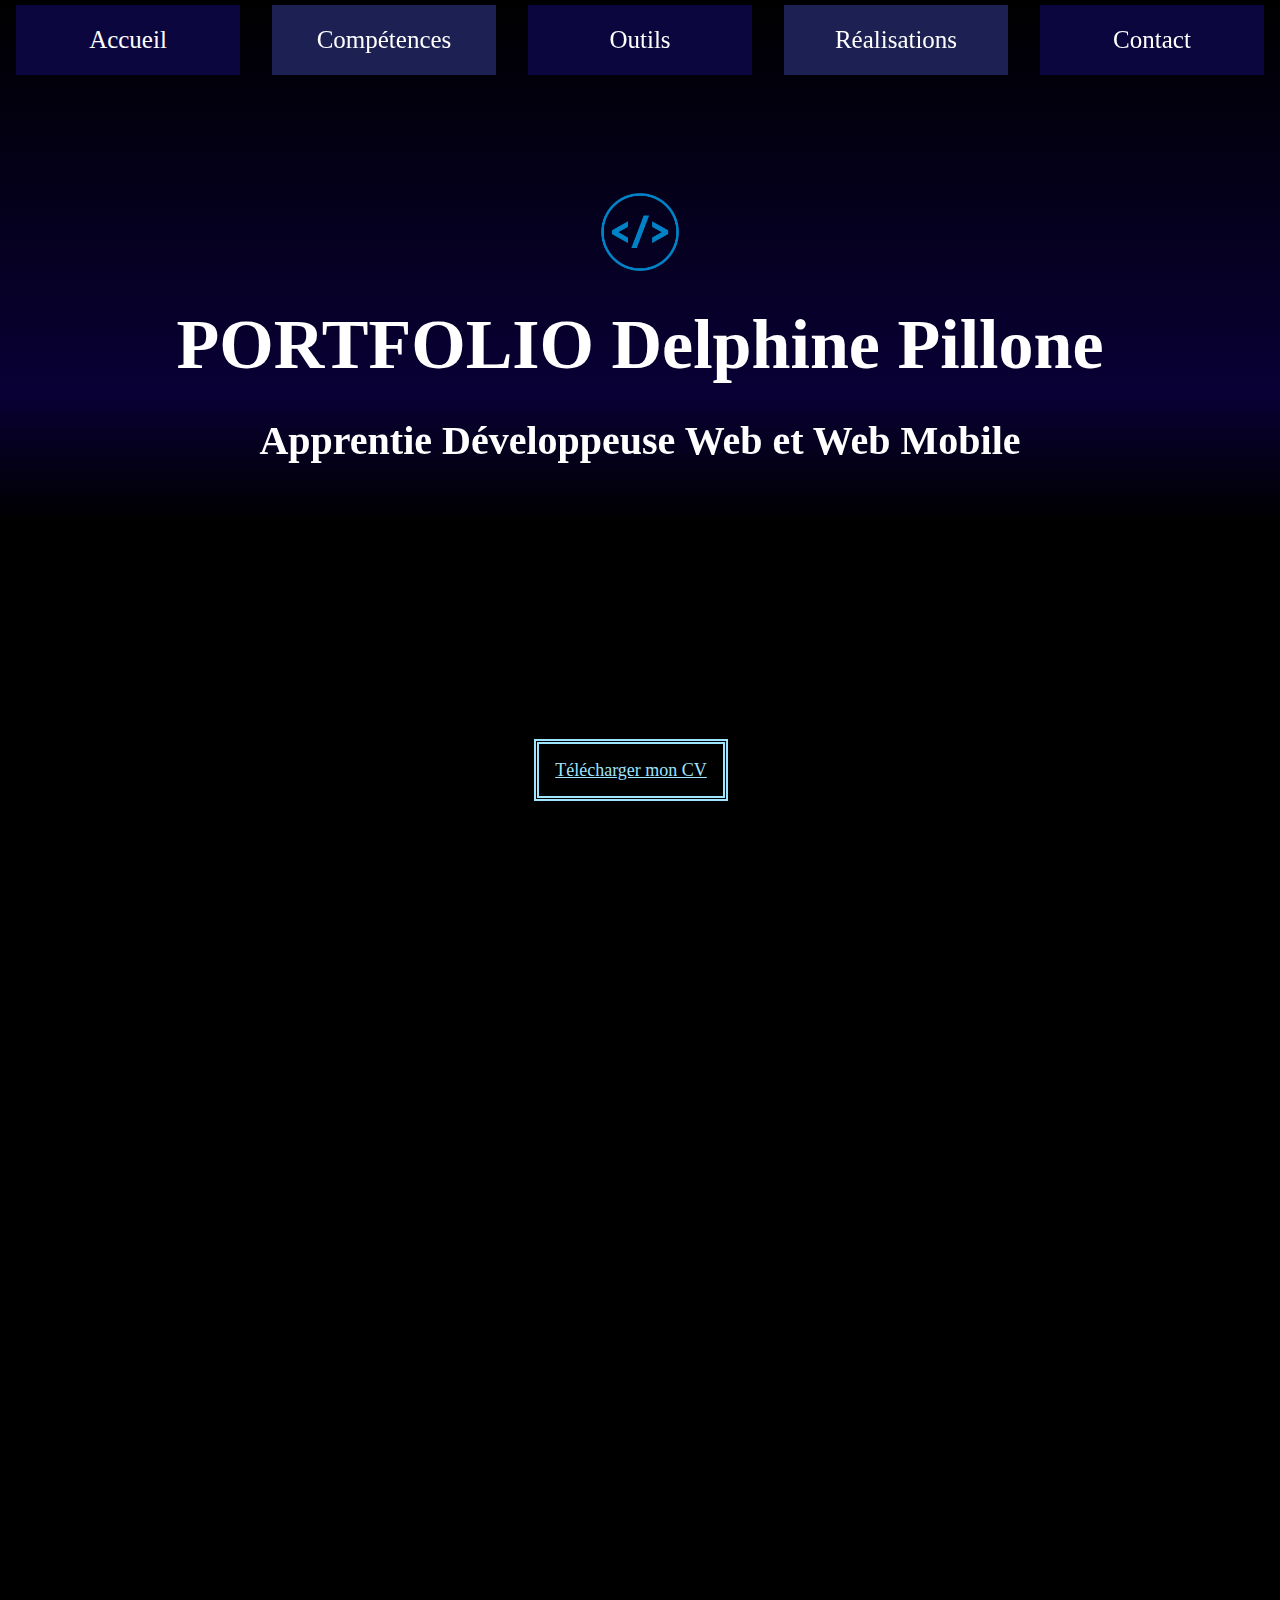
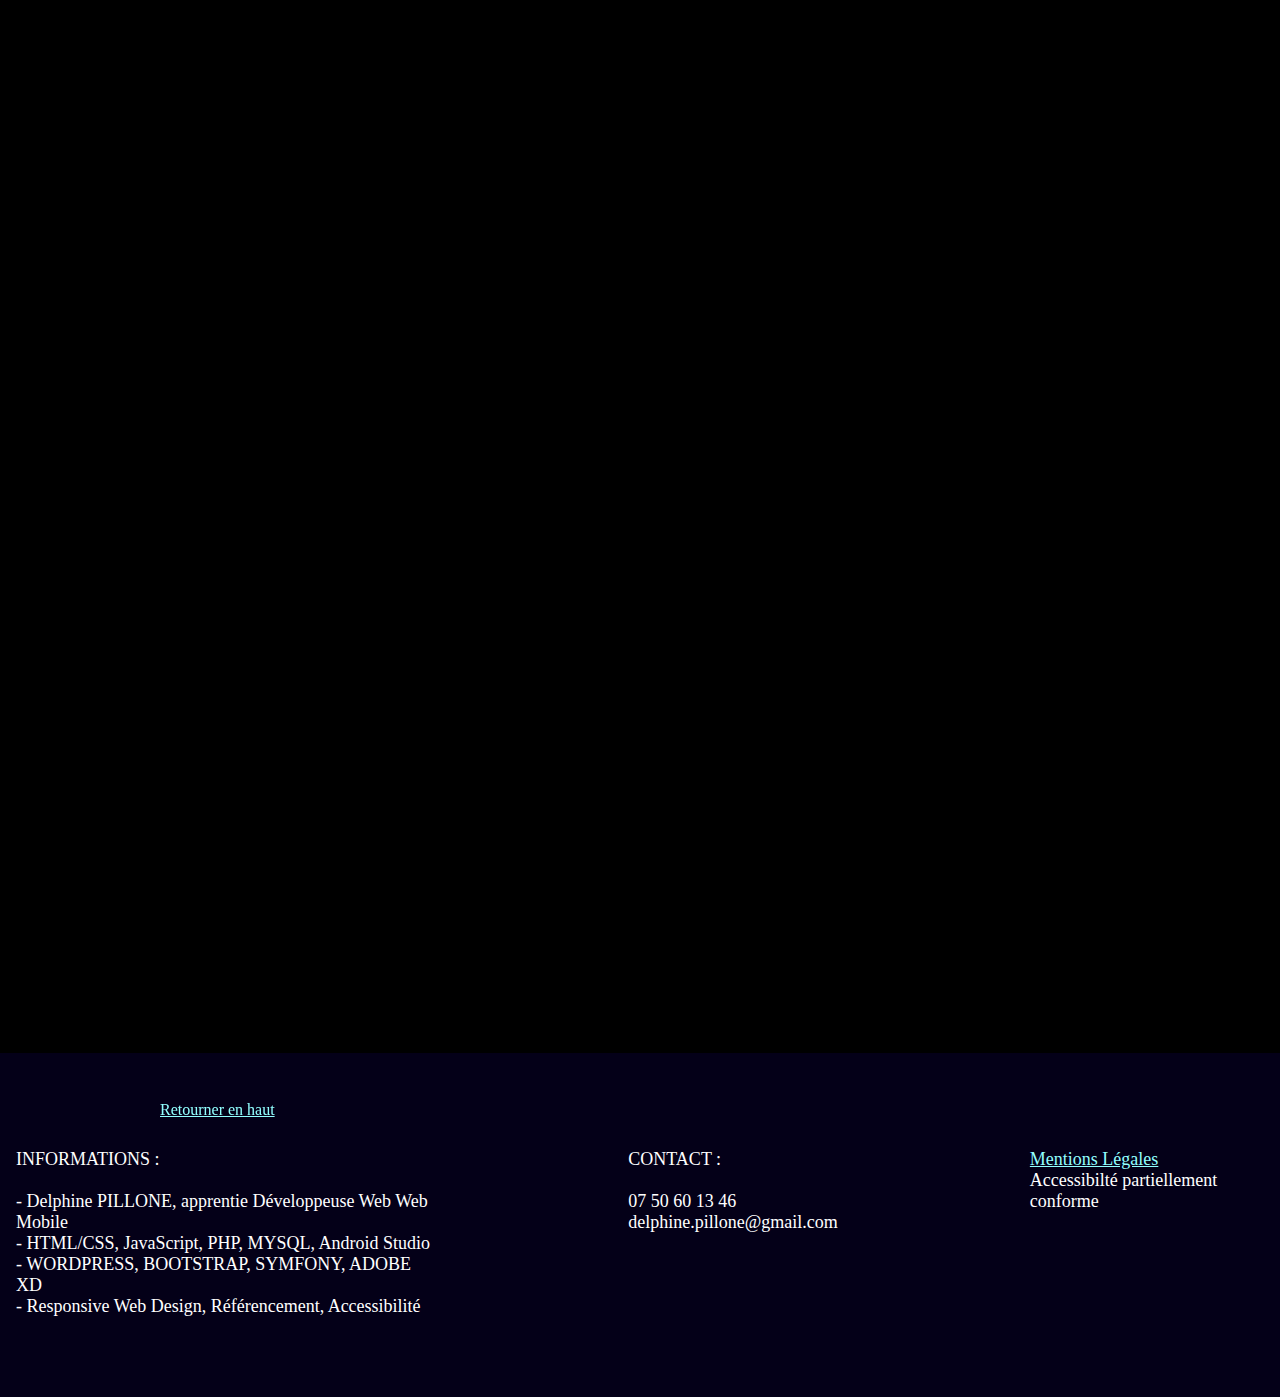
<file: index.html>
<!DOCTYPE html>

<html lang="fr">

<head>
  <meta charset="UTF-8" />
  <meta http-equiv="X-UA-Compatible" content="IE=edge" />
  <meta name="viewport" content="width=device-width, initial-scale=1.0" />
  <meta name="description" content="Portfolio Delphine Pillone Developpment Web et Application Mobile" />
  <meta name="keywords" content="portfolio, developpement web, web mobile, html, css, php, android studio, mysql," />
  <meta name="robots" content="index" />
  <meta name="author" content="Delphine Pillone" />

  <title>PORTFOLIO Delphine Pillone</title>
  <link rel="shortcut icon" type="image/png" href="assets/img/favicon.png" alt="favicon"/>
  <link rel="stylesheet" href="style.css">
  <link rel="preconnect">
</head>





<body>





  <header class="lineaire-simple">


    <nav>
      <ul>
        <li><a href="#top">Accueil</a></li>
        <li><a href="#competences">Compétences</a></li>
        <li><a href="#outils">Outils</a></li>
        <li><a href="#realisations">Réalisations</a></li>
        <li><a href="#contact">Contact</a></li>
      </ul>
    </nav>



    <div class="area">
      <div class="containerPrestations inline-photo show-on-scroll">
        <h1>
          <img class="balise" src="assets/img/balise.png" alt="balise">
          <div>
            PORTFOLIO Delphine Pillone
        </h1>
      </div>
      <div class="containerPrestations inline-photo show-on-scroll">
        <h2>Apprentie Développeuse Web et Web Mobile</h2>
      </div>




      <ul class="fragments">
        <li></li>
        <li></li>
        <li></li>
        <li></li>
        <li></li>
        <li></li>
        <li></li>
        <li></li>
        <li></li>
        <li></li>
        <li></li>
        <li></li>
        <li></li>
        <li></li>
        <li></li>
        <li></li>
        <li></li>
        <li></li>
        <li></li>
        <li></li>
        <li></li>
        <li></li>
        <li></li>
        <li></li>
        <li></li>
        <li></li>
        <li></li>
        <li></li>
        <li></li>
        <li></li>
      </ul>


    </div>


      <div class='center'>
        <a class="btn" href="assets/pdf/cv.pdf">Télécharger mon CV</a>
      </div>


<!--  
  <div class="top">
    <a class= "link" href="#top">Retourner en haut</a>
</div>
-->


  </header>





  <section id="about" class="containerPrestations inline-photo show-on-scroll">

    <h3 class="center">A PROPOS<br></h3>

    <div class="txtAbout">
      <div class="paragraphe">
        <p>Bienvenue sur mon Portfolio ! J'effectue actuellement une formation Développeur Web Web Mobile durant
          laquelle j'apprends à utiliser différents langages de programmation ainsi que différents outils
          complémentaires. Mais être développeur, ce n'est pas seulement du code.</p>
      </div>
      <div class="paragraphe">
        <p>C'est pour cela que je m'intéresse également ce qu'il y a autour (maquettage, référencement, les critères
          d'accessibilité...) afin d'être en mesure de réaliser des projets optimisés et adaptés au désir des clients en
          étant à leur écoute. </p>
      </div>

  </section>



  <section id="competences" class="containerPrestations inline-photo show-on-scroll">

    <h3>COMPETENCES</h3>

    <div class="txtLangages">
    </div>

    <div class="partie">

      <div class="logoLangage">
        <div class="bloc">
          <img class="imgLogo" src="assets/img/logoHTMLCSS.png" alt="logo HTML et CSS">
        </div>
        <div class="txtLogoLangage nomobile">
          <p>HTML / CSS<br><br></p>
          <p>Structurer une page web</p>
          <p>Ajouter images/vidéos/sons</p>
          <p>Respecter une maquette</p>
          <p>Animer des éléments</p>
          <p>Réaliser un site vitrine</p>
        </div>
      </div>

      <div class="logoLangage">
        <div class="bloc delay2">
          <img class="imgLogoJS " src="assets/img/logoJS.png" alt="logo JavaScript">
        </div>
        <div class="txtLogoLangage nomobile">
          <p>JavaScript<br><br></p>
          <p>Utiliser les conditions</p>
          <p>Utiliser les boucles</p>
          <p>Utiliser les classes</p>
          <p>Utiliser les évènements</p>
          <p><br></p>

        </div>
      </div>


      <div class="logoLangage">
        <div class="bloc delay3">
          <img class="imgLogo" src="assets/img/logoPHP.png" alt="logo PHP">
        </div>
        <div class="txtLogoLangage nomobile">
          <p>PHP<br><br></p>
          <p>Utiliser boucles et conditions</p>
          <p>Programmation en Procédural</p>
          <p>Programmation Orientée Objet</p>
          <p>Transmettre données page en page</p>
          <p>Intéragir avec Base de données</p>
        </div>
      </div>



      <div class="logoLangage">
        <div class="bloc">
          <img class="imgLogo" src="assets/img/logoMYSQL.png" alt="logo MySQL">
        </div>
        <div class="txtLogoLangage nomobile">
          <p>MYSQL<br><br></p>
          <p>Créer une Base de données</p>
          <p>Effectuer des requêtes</p>
          <p>Gérer la Base de données</p>
          <p><br></p>
          <p><br></p>
        </div>
      </div>


      <div class="logoLangage">

        <div class="bloc delay2">
          <img class="imgLogo" src="assets/img/logoAS.png" alt="logo Android Studio">
        </div>
        <div class="txtLogoLangage nomobile">
          <p>ANDROID STUDIO<br><br></p>
          <p>Application Mobile</p>
          <p>Réaliser l'interface</p>
          <p>Utiliser les classes</p>
          <p>Utiliser les évenements</p>
          <p>Base de données</p>
        </div>
      </div>


  </section>








  <section id="outils" class="containerPrestations inline-photo show-on-scroll">


    <h3>AUTRES OUTILS</h3>


    <div class="partie">


      <div class="logoLangage">
        <div class="bloc2">
          <img class="imgLogo2" src="assets/img/logoWORDPRESS.png" alt="logo Wordpress">
        </div>
        <div class="txtLogoLangage nomobile">
          <p>WORDPRESS</p>
        </div>
      </div>

      <div class="logoLangage">
        <div class="bloc2 delay2">
          <img class="imgLogo2" src="assets/img/logoBOOTSTRAP.png" alt="logo Bootstrap">
        </div>
        <div class="txtLogoLangage nomobile">
          <p>BOOTSTRAP</p>
        </div>
      </div>


      <div class="logoLangage">
        <div class="bloc2 delay3">
          <img class="imgLogo2" src="assets/img/logoSYMFONY.png" alt="logo Symfony">
        </div>
        <div class="txtLogoLangage nomobile">
          <p>SYMFONY</p>
          <p></p>
        </div>
      </div>

      <div class="logoLangage">
        <div class="bloc2">
          <img class="imgLogo2" src="assets/img/logoAdXD.png" alt="logo Adobe XD">
        </div>
        <div class="txtLogoLangage nomobile">
          <p>ADOBE XD</p>

        </div>
      </div>


  </section>



  <section id="realisations" class="containerPrestations inline-photo show-on-scroll">


    <h3>REALISATIONS</h3>


    <div class="partie">

      <div class="logoLangage">
        <div class="bloc4">
          <a href="https://wdh-dp.github.io/jlrenovation/"><img class="imgLogo4" src="assets/img/jlrenovation.png"
              alt="site web Jean-Luc Renovation"></a>
        </div>
        <div class="txtLogoLangage nomobile">
          <p>JEAN-LUC RENOVATION</p>
          <p>(Site Vitrine)</p>
        </div>

      </div>


  </section>




  <section id="contact" class="containerPrestations inline-photo show-on-scroll">


    <h3>CONTACT</h3>


    <div class="partie">


      <div class="logoLangage">
        <div class="bloc4">
          <img class="imgLogo2" src="assets/img/iconeTelephone.png" alt="Telephone">
        </div>
        <div class="txtLogoLangage">
          <p>07 50 60 13 46</p>
        </div>
      </div>

      <div class="logoLangage">
        <div class="bloc4 delay2">
          <img class="imgLogo2" src="assets/img/iconeMail.png" alt="Mail">
        </div>
        <div class="txtLogoLangage">
          <p>delphine.pillone@gmail.com</p>
        </div>
      </div>




  </section>



  <div class="top">
    <a class= "link" href="#top">Retourner en haut</a>
</div>



  <footer>

    <div class="txtInfo">
      <div class="infoGeneral nomobile">
        <p>INFORMATIONS :</p>
        <p><br></p>
        <p>- Delphine PILLONE, apprentie Développeuse Web Web Mobile</p>
        <p>- HTML/CSS, JavaScript, PHP, MYSQL, Android Studio</p>
        <p>- WORDPRESS, BOOTSTRAP, SYMFONY, ADOBE XD</p>
        <p>- Responsive Web Design, Référencement, Accessibilité</p>
      </div>
      <div class="infoContact nomobile">
        <p>CONTACT : </p>
        <p><br></p>
        <p>07 50 60 13 46</p>
        <p>delphine.pillone@gmail.com</p>
      </div>

      <div class="infoMentions mentionsLegales">
        <a class="link" href="mentionslegales.html">
          <p> Mentions Légales</p>
        </a>
        <p>Accessibilté partiellement conforme</p>
      </div>
    </div>


    </div>


    <!--
    <a href="mentionslegales.html">
      <p> Mentions Légales </p>
    </a>
    </div>
  -->



  </footer>





</body>











































<!-- ANIMATIONS SCROLL -->


<script>

  // Detect request animation frame
  var scroll = window.requestAnimationFrame ||
               // IE Fallback
               function(callback){ window.setTimeout(callback, 1000/60)};
  var elementsToShow = document.querySelectorAll('.show-on-scroll'); 
  
  function loop() {
  
      Array.prototype.forEach.call(elementsToShow, function(element){
        if (isElementInViewport(element)) {
          element.classList.add('is-visible');
        } else {
          element.classList.remove('is-visible');
        }
      });
  
      scroll(loop);
  }
  
  // Call the loop for the first time
  loop();
  
  // Helper function from: http://stackoverflow.com/a/7557433/274826
  function isElementInViewport(el) {
    // special bonus for those using jQuery
    if (typeof jQuery === "function" && el instanceof jQuery) {
      el = el[0];
    }
    var rect = el.getBoundingClientRect();
    return (
      (rect.top <= 0
        && rect.bottom >= 0)
      ||
      (rect.bottom >= (window.innerHeight || document.documentElement.clientHeight) &&
        rect.top <= (window.innerHeight || document.documentElement.clientHeight))
      ||
      (rect.top >= 0 &&
        rect.bottom <= (window.innerHeight || document.documentElement.clientHeight))
    );
  }
  
  </script>
  
  
  
  
  
  


</html>
</file>
<file: style.css>
*{
    margin: 0px;
    padding: 0px;
}

html,body,h1,a {

    margin: 0;
    overflow-x: hidden; 
}

header {
    font-family:Georgia, 'Times New Roman', Times, serif;
    justify-content: center;
    z-index: 1;
    background-color: rgba(0, 0, 0, 0.959);
} 

.lineaire-simple {
    background: linear-gradient(blue, rgb(0, 0, 0));
  }


body {
    width: 100%;
    background-color: rgb(0, 0, 0);
    color: rgb(255, 255, 255);
    z-index: 1;

}

.balise {
    width: 80px;
}


h1 {
    font-size: 70px;
    line-height: 6rem;
    padding-top: 12rem;
    padding-bottom: 0rem;
    padding-left: 2rem;
    padding-right: 2rem;
    text-align: center;
    color:rgb(255, 255, 255);
    /*background-color: #040018;*/
    background: linear-gradient(black, #090035);
    z-index: 0;
    flex-direction: column;

   /* text-shadow: rgb(162, 252, 255) 1px 0 5px;
    -webkit-text-stroke: 2px;
    -webkit-text-stroke-color: rgb(255, 0, 0);
    */
}


h2 {
    font-size: 40px;
    line-height: 6rem;
    padding-top: 0rem;
    padding-bottom: 2rem;
    text-align: center;
    color:rgb(255, 255, 255);
    background-color: #040018;
    background: linear-gradient(#090035, black);
    z-index: 1;
    /* text-shadow: rgb(162, 252, 255) 1px 0 5px;
    -webkit-text-stroke: 2px;
    -webkit-text-stroke-color: rgb(255, 0, 0);
    */
}

.btn {
    text-align: center;
    background-color: #000000;
    margin:1em;
    padding:1rem;
    border-radius:0px;
    color: #9fe4ff;
    font-size: 18px;
    text-align: center;
    height: 20px;
    margin-left: 0rem;
    z-index: 10000;
    border: thick double #9fe4ff;
    /* box-shadow: 4px 4px 2px rgb(38, 6, 48); */
  }

  a:hover.btn {
    background:#02001d;
    padding: 1em;
    z-index: 6000;
  }

.center {
    text-align: center;
    background-color: #000000;
    z-index: 6000;
}





@media screen and (min-width:650px) {

header nav ul { list-style: none; padding: 0rem; margin: 0; height: 80px;  z-index: 3;}
header nav li { background-color: rgb(0, 0, 0); text-align: center;  z-index: 3; }
header nav li:nth-of-type(5n+1) { background-color: #0c063f;  z-index: 3; }
header nav li:nth-of-type(5n+2) { background-color: #1c2053;  z-index: 3; }
header nav li:nth-of-type(5n+3) { background-color: #0c063f;  z-index: 3; }
header nav li:nth-of-type(5n+4) { background-color: #1c2053;  z-index: 3; }
header nav li:nth-of-type(5n+5) { background-color: #0c063f;  z-index: 3; }
header nav a { color: rgb(255, 255, 255); font-size: 25px; line-height: 70px; text-decoration: none; }

header nav ul{
  display:flex;
  align-items:center;
  justify-content:center;
  height:80px;
  width:100%;
  margin-top: 0rem;
  z-index: 3;
  position: fixed;
}

header nav ul li{
  flex:1;
  height:70px;
  margin-left: 1rem;
  margin-right: 1rem;
}

header nav ul li:hover{
    animation: aura 2s infinite;
  }

header nav ul li a{
  display:block;
  width:100%;
  height:100%;
}

header nav ul li a:hover {
	background-color:rgb(1, 0, 44);
    color: rgb(146, 255, 255);
    text-decoration: underline;
}


}




h3 {
text-align: center;
font-size: 40px;
color: rgb(167, 245, 255);
padding-top: 4rem;
padding-bottom: 0rem;
/*background-color: #04001d;*/
font-family:Georgia, 'Times New Roman', Times, serif;
text-shadow: rgb(162, 252, 255) 1px 0 2px;
}


h4 {

    text-align: center;
    font-size: 20px;
    color: rgb(255, 255, 255);
  
}





#about {
    font-family:'Gill Sans', 'Gill Sans MT', Calibri, 'Trebuchet MS', sans-serif;
    font-size: 20px;
    padding-top: 18rem;
    padding-bottom: 6rem;
    flex-direction: column;
    flex-wrap: wrap;
    display: flex;
    justify-content: center;
    align-items: center;
}



#competences {
    font-family:'Gill Sans', 'Gill Sans MT', Calibri, 'Trebuchet MS', sans-serif;
    padding-top: 4rem;
    padding-bottom: 4rem;
    background-color: #040018;

}

#outils {
    font-family:'Gill Sans', 'Gill Sans MT', Calibri, 'Trebuchet MS', sans-serif;
    background-color: #000000;
    padding-top: 2rem;
    padding-bottom: 4rem;
    

}


#realisations {
    font-family:'Gill Sans', 'Gill Sans MT', Calibri, 'Trebuchet MS', sans-serif;
    background-color: #040018;
    /*background: linear-gradient(black, #040018);*/

}

#contact {
    font-family:'Gill Sans', 'Gill Sans MT', Calibri, 'Trebuchet MS', sans-serif;
    background-color: #000000;
  /*  background: linear-gradient( #040018,black);*/

}





.partie {
    padding-top: 6rem;
    padding-bottom: 8rem;
    flex-direction: row;
    flex-wrap: wrap;
    display: flex;
    justify-content: center;
}


.txtAbout {
    
    flex-direction: row;
    flex-wrap: nowrap;
    display: flex;
    font-size: 22px;
    padding: 1rem;
    padding-top: 4rem;
    padding-bottom: 2rem;
    max-width: 1000px;
}


.paragraphe {
    margin: 2rem;
    max-width: 500px;
}




.logoLangage {

    flex-direction: column;
    flex-wrap: wrap;
    display: flex;
    justify-content: center;
    max-width: 1000px;
    /* background-color: rgb(0, 0, 0); */

}

.txtLogoLangage {
    margin: 3rem;
    flex-direction: column;
    flex-wrap: nowrap;
    display: flex;
    font-size: 20px;
    padding-top: 0rem;
    padding-bottom: 0rem;
    text-align: center;
    /*text-shadow: rgb(162, 252, 255) 1px 0 2px;*/
}


.txtLangages {
    
    flex-direction: column;
    flex-wrap: nowrap;
    display: flex;
    font-size: 22px;
    padding: 1rem;
    padding-top: 0rem;
    padding-bottom: 0rem;
    text-align: center;
}

.bloc {

    flex-direction: column;
    flex-wrap: nowrap;
    display: flex;
    max-width: 200px;
    width:200px;
    height: 140px;
    font-size: 20px;
    margin: 2rem;
    margin-left: 2rem;
    padding: 2rem;
    padding-top: 2rem;
    background-color: #00183dd8;
    animation: float 1.5s infinite ease-in-out alternate, aura 1s infinite;
    transition: width 2s, height 2s, background-color 0.6s, transform 1s;
}

/*
.bloc3:hover {
    background-color: #ccfcff96;
    width: 220px;
}
*/

.imgLogo {
    width: 200px;
    height: auto;
    text-align: center;
    animation: aura 2s infinite;
}


.delay2 {
    animation-delay: .3s;
    }
    
.delay3 {
    animation-delay: .5s;
    }
    

.imgLogoJS {
     width: 65%;
     height: auto;
     margin-left: 2.2rem;
     text-align: center;
     animation: aura 2s infinite;
}



.bloc2 {

    flex-direction: column;
    flex-wrap: nowrap;
    display: flex;
    max-width: 200px;
    height: auto;
    font-size: 20px;
    margin: 3rem;
    margin-left: 2rem;
    padding: 2rem;
    padding-top: 2rem;
    background-color: #00183dd8;
    animation: float 1.5s infinite ease-in-out alternate, aura 1s infinite;
    transition: width 2s, height 2s, background-color 0.6s, transform 1s;
    
}

.imgLogo2 {
    width: 180px;
    height: auto;
    text-align: center;
    animation: aura 2s infinite;
}





.partie2 {
    padding-top: 6rem;
    padding-bottom: 10rem;
    flex-direction: column;
    flex-wrap: wrap;
    display: flex;
    justify-content: center;
}


.bloc3 {

    flex-direction: column;
    flex-wrap: nowrap;
    display: flex;
    max-width: 1000px;
    height: auto;
    font-size: 20px;
    margin: 3rem;
    margin-left: 2rem;
    background-color: #00183dd8;
    
    animation: aura 1s infinite;
    transition: width 2s, height 2s, background-color 0.6s, transform 1s;
    
}

.imgLogo3 {
    width: px;
    height: auto;
    text-align: center;
    animation: aura 2s infinite;
}





.bloc4 {

    flex-direction: column;
    flex-wrap: nowrap;
    display: flex;
    max-width: 500px;
    height: auto;
    font-size: 20px;
    margin-left: 10rem;
    margin-right: 10rem;
    text-align: center;
    z-index: 0;
    

    
}

.imgLogo4 {
    width: 500px;
    height: auto;
    text-align: center;
    animation: aura 2s infinite;
}





@keyframes aura {
    0% { filter: drop-shadow(3px 3px 3px rgba(139, 241, 255, 0.671)); }
    50% { filter: drop-shadow(3px 3px 3px rgba(139, 241, 255, 0.582)); }
    100% { filter: drop-shadow(3px 3px 3px rgba(139, 241, 255, 0.671)); }
  }

  @keyframes float {
    0% {
    transform: translateY(0px) rotate(-1deg);
    box-shadow: 0 40px 10px -18px hsla(0,0%,0%,.2),
                        0 40px 16px -12px hsla(0,0%,0%,.2);
                    }
	100% {
    transform: translateY(20px) rotate(1deg);
    box-shadow: 0 40px 10px -18px hsla(0,0%,0%,.2),
    					0 40px 16px -12px hsla(0,0%,0%,.2);
  }
}


.top {
    text-align: right;
    padding: 2rem;
    margin-top: 4rem;
    margin-left: 100rem;
    background-color: #00000000;
    position: fixed;
    z-index: 3;
}

.top a:visited {
    color:rgb(146, 255, 255)
}




footer {
    flex-direction: row;
    flex-wrap: nowrap;
    display: flex;
    font-size: 22px;
    padding-top: 5rem;
    padding-bottom: 3rem;
    justify-content: center;
    align-items: center;
    background-color: #040018;
    
}



.txtInfo {
    
    flex-direction: row;
    flex-wrap: nowrap;
    display: flex;
    font-size: 18px;
    padding: 1rem;
    padding-top: 1rem;
    padding-bottom: 2rem;
}


.infoGeneral {
margin-right:6rem;
}

.infoContact {
margin-left:6rem;
margin-right:6rem;
}

.infoMentions {
margin-left:6rem;
}






.paragraphe {
    margin-left: 2rem;
    margin-right: 2rem;
    max-width: 500px;
}


.mentionsLegales {
    color: white;
}

.mentionsLegales a:visited {
    color:rgb(146, 255, 255)
}

.link {
    color:rgb(146, 255, 255)
}






@media screen and (max-width:650px) {

    
h1 {
    font-size: 50px;
    line-height: 6rem;
    padding-top: 6rem;
    padding-bottom: 0rem;
    text-align: center;
    color:rgb(255, 255, 255);
    text-shadow: 2px 2px 4px black;
    /*
    -webkit-text-stroke: 2px;
    -webkit-text-stroke-color: rgb(255, 0, 0);
    */ 
}


h2 {
    font-size: 25px;
    line-height: 6rem;
    padding-top: 0rem;
    padding-bottom: 8rem;
    padding: 1rem;
    text-align: center;
    color:rgb(255, 255, 255);
    text-shadow: 2px 2px 4px black;
    background-color: #040018;
    /*
    -webkit-text-stroke: 2px;
    -webkit-text-stroke-color: rgb(255, 0, 0);
    */
}

.partie {
    padding-top: 1rem;
    padding-bottom: 6rem;
    flex-direction: row;
    flex-wrap: wrap;
    display: flex;
    justify-content: center;
}


.txtAbout {
    
    flex-direction: column;
    flex-wrap: nowrap;
    display: flex;
    font-size: 22px;
    padding: 1rem;
    padding-top: 2rem;
    padding-bottom: 1rem;
    max-width: 1000px;
}



#langages {
padding-top: 10rem;
}



/*
.bloc3:hover {
    background-color: #ccfcff96;
    width: 220px;
}
*/

/*
.imgLogo {
    width: 250px;
    height: 150px;
    text-align: center;
    animation: aura 2s infinite;
}
*/

/*
.imgLogoJS {
    width: 120px;
    height: 150px;
    margin-left: 4rem;
    text-align: center;
    animation: aura 2s infinite;
}
*/


.nomobile {
display:none;
}




.bloc {

    flex-direction: column;
    flex-wrap: nowrap;
    display: flex;
    max-width: 200px;
    width:300px;
    height: 140px;
    font-size: 20px;
    margin: 2rem;
    margin-left: 2rem;
    padding: 2rem;
    padding-top: 2rem;
    background-color: #00183dd8;
    animation: float 1.5s infinite ease-in-out alternate, aura 1s infinite;
    transition: width 2s, height 2s, background-color 0.6s, transform 1s;
}




}



@media only screen and (max-width: 650px){

    header nav ul { list-style: none; padding: 0rem; margin: 0; height: 80px; }
    header nav li { background-color: lightgrey; text-align: center; }
    header nav li:nth-of-type(5n+1) { background-color: #ffae00; }
    header nav li:nth-of-type(5n+2) { background-color: #f32400; }
    header nav li:nth-of-type(5n+3) { background-color: #e286e2; }
    header nav li:nth-of-type(5n+4) { background-color: #ee7300; }
    header nav li:nth-of-type(5n+5) { background-color: #8dff6b; }
    header nav a { color: rgb(0, 0, 0); font-size: 25px; line-height: 80px; text-decoration: none; }


   nav {
       display:none;
   }
	nav ul {
		transform: translateY(0);
		box-shadow: 0 0 5px rgba(0,0,0, .7);
      transition: all .5s;
      position: absolute;
      width: 100%;
	}
	nav li {
		flex: none; 
		width: 100%;
		border-bottom: solid 1px #777;
	} 
	nav input[type="checkbox"]:checked + ul  {
		transform: translateY(-100%);
		width: 100%;
		background: #999;   
      transition: all .5s;
	}
	nav label{
      display: block;
   }  
	nav input[type="checkbox"]:checked + ul li:nth-child(1){
		background: #777; 
		color: #fff;
	}  


}


    .top {
        text-align: right;
        padding: 2rem;
        margin-top: 1rem;
        margin-left: 8rem;
        background-color: #00000000;
        position: fixed;
        z-index: 3;
    }




.area {
    background: #000000fa;  
    background: -webkit-linear-gradient(to left, #8f94fb, #4e54c8);  
    width: 100%;
    height:760px;
    z-index:0;
   
}

.fragments{
    position: absolute;
    top: 0;
    left: 0;
    width: 100%;
    height: 75%;
    overflow: hidden;
    animation: aura 1s infinite;
    z-index:0;
}

.fragments li{
    position: absolute;
    display: block;
    list-style: none;
    width: 10px;
    height: 10px;
    background: rgba(205, 253, 255, 0.74);
    animation: animate 25s linear infinite;
    bottom: -150px;
    
}

.fragments li:nth-child(1){
    left: 2%;
    width: 10px;
    height: 10px;
    animation-delay: 0s;
}


.fragments li:nth-child(2){
    left: 5%;
    width: 20px;
    height: 20px;
    animation-delay: 2s;
    animation-duration: 5s;
}

.fragments li:nth-child(3){
    left: 15%;
    width: 20px;
    height: 20px;
    animation-delay: 4s;
}

.fragments li:nth-child(4){
    left: 20%;
    width: 10px;
    height: 10px;
    animation-delay: 0s;
    animation-duration: 4s;
}

.fragments li:nth-child(5){
    left: 10%;
    width: 20px;
    height: 20px;
    animation-delay: 0s;
    animation-duration: 3s;
}

.fragments li:nth-child(6){
    left: 50%;
    width: 10px;
    height: 10px;
    animation-delay: 1s;
    animation-duration: 3s;
}

.fragments li:nth-child(7){
    left: 55%;
    width: 20px;
    height: 20px;
    animation-delay: 1s;
    animation-duration: 3s;
}

.fragments li:nth-child(8){
    left: 80%;
    width: 15px;
    height: 15px;
    animation-delay: 1s;
    animation-duration: 3s;
}

.fragments li:nth-child(9){
    left: 90%;
    width: 15px;
    height: 15px;
    animation-delay: 2s;
    animation-duration: 8s;
}

.fragments li:nth-child(10){
    left: 25%;
    width: 20px;
    height: 20px;
    animation-delay: 0s;
    animation-duration: 4s;
}


.fragments li:nth-child(11){
    left: 40%;
    width: 20px;
    height: 20px;
    animation-delay: 0s;
    animation-duration: 3s;
}

.fragments li:nth-child(12){
    left: 50%;
    width: 10px;
    height: 10px;
    animation-delay: 1s;
    animation-duration: 3s;
}

.fragments li:nth-child(13){
    left: 55%;
    width: 20px;
    height: 20px;
    animation-delay: 4s;
    animation-duration: 3s;
}

.fragments li:nth-child(14){
    left: 65%;
    width: 15px;
    height: 15px;
    animation-delay: 2s;
    animation-duration: 5s;
}

.fragments li:nth-child(15){
    left: 90%;
    width: 15px;
    height: 15px;
    animation-delay: 2s;
    animation-duration: 8s;
}

.fragments li:nth-child(16){
    left: 25%;
    width: 20px;
    height: 20px;
    animation-delay: 0s;
    animation-duration: 6s;
}

.fragments li:nth-child(17){
    left: 40%;
    width: 20px;
    height: 20px;
    animation-delay: 0s;
    animation-duration: 3s;
}

.fragments li:nth-child(18){
    left: 50%;
    width: 10px;
    height: 10px;
    animation-delay: 3s;
    animation-duration: 3s;
}

.fragments li:nth-child(19){
    left: 55%;
    width: 20px;
    height: 20px;
    animation-delay: 2s;
    animation-duration: 3s;
}

.fragments li:nth-child(20){
    left: 80%;
    width: 15px;
    height: 15px;
    animation-delay: 2s;
    animation-duration: 5s;
}

.fragments li:nth-child(21){
    left: 85%;
    width: 15px;
    height: 15px;
    animation-delay: 1s;
    animation-duration: 3s;
}

.fragments li:nth-child(22){
    left: 75%;
    width: 20px;
    height: 20px;
    animation-delay: 0s;
    animation-duration: 2s;
}

.fragments li:nth-child(23){
    left: 90%;
    width: 15px;
    height: 15px;
    animation-delay: 2s;
    animation-duration: 8s;
}

.fragments li:nth-child(24){
    left: 25%;
    width: 20px;
    height: 20px;
    animation-delay: 0s;
    animation-duration: 6s;
}

.fragments li:nth-child(25){
    left: 40%;
    width: 20px;
    height: 20px;
    animation-delay: 0s;
    animation-duration: 3s;
}

.fragments li:nth-child(26){
    left: 50%;
    width: 10px;
    height: 10px;
    animation-delay: 1s;
    animation-duration: 3s;
}

.fragments li:nth-child(27){
    left: 55%;
    width: 20px;
    height: 20px;
    animation-delay: 2s;
}

.fragments li:nth-child(28){
    left: 80%;
    width: 15px;
    height: 15px;
    animation-delay: 2s;
    animation-duration: 5s;
}

.fragments li:nth-child(29){
    left: 7%;
    width: 10px;
    height: 10px;
    animation-delay: 0s;
    animation-duration: 5s;
}

.fragments li:nth-child(30){
    left: 95%;
    width: 10px;
    height: 10px;
    animation-delay: 1s;
    animation-duration: 3s;
}




@keyframes animate {

    0%{
        transform: translateY(0) rotate(0deg);
        opacity: 1;
        border-radius: 0;
    }

    50%{
        opacity: 1;
        border-radius: 0;
    }

    100%{
        transform: translateY(-1000px) rotate(720deg);
        opacity: 0;
        border-radius: 50%;
    }

}






.inline-photo {
    /* box-shadow: 1em 1em 2em .25em rgba(0,0,0,.2); */
    opacity: 0;
    transform: translateY(6em) rotateZ(-0deg);
    transition: transform 3s 0s cubic-bezier(0,1,.3,1),
                opacity .3s .0s ease-out;
    will-change: transform, opacity;
  }
  
  .inline-photo.is-visible {
    opacity: 1;
    transform: rotateZ(-0deg);
  }
  
  

  .inline-photo2 {
    /* box-shadow: 1em 1em 2em .25em rgba(0,0,0,.2); */
    opacity: 0;
    transform: translateY(2em) rotateZ(-0deg);
    transition: transform 1s 0s cubic-bezier(0,1,.3,1),
                opacity .3s .0s ease-out;
    will-change: transform, opacity;
  }
  
  .inline-photo2.is-visible {
    opacity: 1;
    transform: rotateZ(-0deg);
  }
</file>
